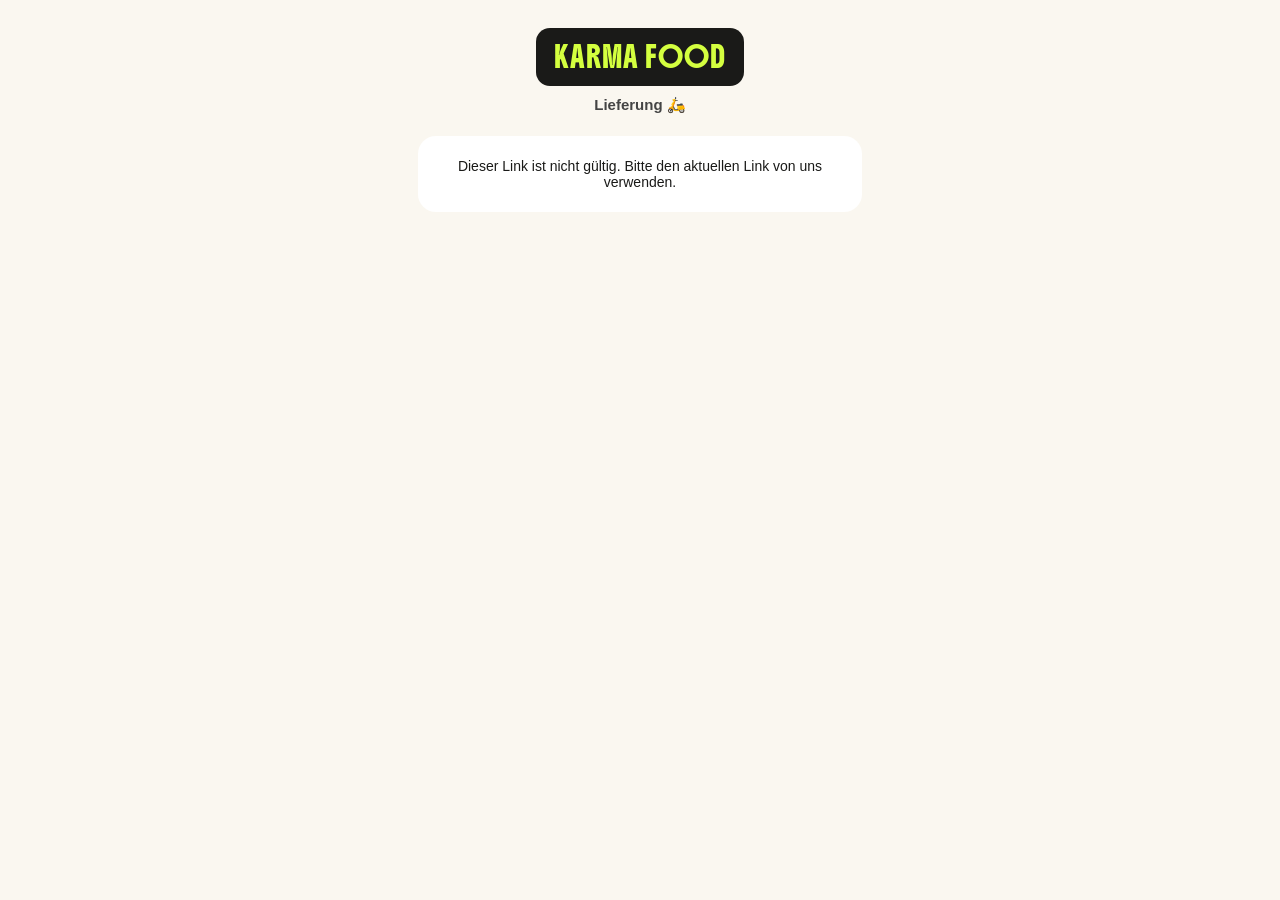
<file: bestellseite/index.html>
<!doctype html>
<html lang="de"><head><meta charset="utf-8">
<meta name="viewport" content="width=device-width,initial-scale=1,viewport-fit=cover">
<meta name="robots" content="noindex,nofollow">
<title>Karma Food · Lieferung</title>
<link href="https://fonts.googleapis.com/css2?family=Boldonse&display=swap" rel="stylesheet">
<style>*{box-sizing:border-box}html,body{margin:0;background:#FAF7F0;font-family:-apple-system,BlinkMacSystemFont,'Segoe UI',Roboto,Helvetica,Arial,sans-serif;color:#1a1a18;-webkit-text-size-adjust:100%}button,input{font-family:inherit}</style>
</head><body>
<!-- Eigenständige Bestellseite (Lieferung an Bestellstellen). Enthält KEINEN App-Code und KEINEN Datenbank-Schlüssel:
     Sie spricht ausschließlich mit der Edge Function stadtgemeinde-bestellung (Token im Link). Eigenes Hosting
     (eigenes Vercel-Projekt, Root = bestellseite/), damit unter dieser Adresse die Karma-App nicht erreichbar ist. -->
<div id="public-bestellen"></div>
<script>
const SG_FN='https://fkliyqjxnttzyuzogrng.supabase.co/functions/v1/stadtgemeinde-bestellung';
const sgFmt=n=>(Math.round(Number(n)*100)/100).toFixed(2).replace('.',',')+' €';
const escAttr=s=>String(s??'').replace(/&/g,'&amp;').replace(/"/g,'&quot;').replace(/</g,'&lt;').replace(/>/g,'&gt;');
async function sgCall(qs,body){
  const r=await fetch(SG_FN+(qs||''),body?{method:'POST',headers:{'Content-Type':'application/json'},body:JSON.stringify(body)}:{});
  const d=await r.json().catch(()=>({}));
  if(!r.ok) throw new Error(d.error||('Fehler '+r.status));
  return d;
}
const sbNorm=t=>String(t||'').toLowerCase().replace(/lasagna/g,'lasagne').replace(/kadhi/g,'khadi').replace(/[^a-zäöüß0-9 ]/g,' ').replace(/\s+/g,' ').trim();
const sbTok=t=>new Set(sbNorm(t).split(' ').filter(w=>w.length>2&&!['mit','und','veggie'].includes(w)));
function sbMatchPreise(entries,rows){
  const res=new Map(), freeE=entries.slice(), freeR=(rows||[]).slice();
  const take=(e,r)=>{ res.set(e,{kat:r.kategorie}); freeE.splice(freeE.indexOf(e),1); freeR.splice(freeR.indexOf(r),1); };
  entries.forEach(e=>{ const r=freeR.find(x=>sbNorm(x.dish_name)===sbNorm(e.name)); if(r&&freeE.includes(e)) take(e,r); });
  let guard=0;
  while(freeE.length&&freeR.length&&guard++<10){
    let best=null;
    freeE.forEach(e=>freeR.forEach(r=>{ const a=sbTok(e.name),b=sbTok(r.dish_name); const i=[...a].filter(w=>b.has(w)).length, u=new Set([...a,...b]).size||1; const j=i/u; if(j>=0.5&&(!best||j>best.j)) best={e,r,j}; }));
    if(!best) break; take(best.e,best.r);
  }
  ['lasagn','biryani','bowl'].forEach(k=>{ const e=freeE.filter(x=>sbNorm(x.name).includes(k)), r=freeR.filter(x=>x.kategorie.toLowerCase().startsWith(k.slice(0,5))); if(e.length===1&&r.length===1) take(e[0],r[0]); });
  if(freeE.length===1&&freeR.length===1) take(freeE[0],freeR[0]);
  return res;
}

// ---- Öffentliche Anmeldeseite (heute + Vorbestellung für die nächsten Liefertage / die ganze Woche) ----
let _sbInfo=null, _sbDays={}, _sbCarts={}, _sbToken='', _sbOpen='';
const SB_WD=['Sonntag','Montag','Dienstag','Mittwoch','Donnerstag','Freitag','Samstag'];
const sbPlus=(d,n)=>{ const x=new Date(d+'T12:00:00Z'); x.setUTCDate(x.getUTCDate()+n); return x.toISOString().slice(0,10); };
const sbShort=d=>{ const [y,m,t]=d.split('-'); return `${t}.${m}.`; };
function sbRel(d){ return d===_sbInfo.heute?'Heute':d===sbPlus(_sbInfo.heute,1)?'Morgen':SB_WD[new Date(d+'T12:00:00Z').getUTCDay()]; }
async function renderPublicBestellen(){
  const el=document.getElementById('public-bestellen');
  _sbToken=new URLSearchParams(location.search).get('k')||'';
  _sbCarts={}; _sbDays={}; _sbOpen='';
  window._sbShell=inner=>{ el.innerHTML=`<div style="max-width:480px;margin:0 auto;padding:28px 18px 40px;min-height:100vh;box-sizing:border-box;">
    <div style="text-align:center;margin-bottom:22px;">
      <div style="display:inline-block;background:#1a1a18;color:#D4FF3F;font-family:'Boldonse',sans-serif;font-weight:400;font-size:20px;letter-spacing:1px;padding:10px 18px;border-radius:14px;">KARMA FOOD</div>
      <div style="color:#444;font-size:15px;font-weight:600;margin-top:10px;">Lieferung${_sbInfo&&_sbInfo.stelle?' · '+escAttr(_sbInfo.stelle):''} 🛵</div>
    </div>${inner}</div>`; };
  const shell=window._sbShell;
  shell(`<div style="background:#fff;border-radius:18px;padding:22px 18px;text-align:center;color:#666;font-size:13px;">Wird geladen…</div>`);
  try{
    _sbInfo=await sgCall(`?k=${encodeURIComponent(_sbToken)}`);
  }catch(e){
    _sbInfo=null;
    shell(`<div style="background:#fff;border-radius:18px;padding:22px 18px;text-align:center;font-size:14px;">Dieser Link ist nicht gültig. Bitte den aktuellen Link von uns verwenden.</div>`);
    return;
  }
  const P=_sbInfo.preise||{};
  _sbInfo.tage.forEach(t=>{
    const raw=(t.eintraege||[]).map(e=>({slot:e.slot,name:e.name}));
    const zu=sbMatchPreise(raw,t.kategorien);
    raw.forEach(e=>{ const m=zu.get(e); e._kat=(m&&m.kat==='Special')?'Special':'Gericht'; e._preis=Number(e._kat==='Special'?P.special:P.gericht)||0; });
    const menu=raw.filter(e=>e._preis>0);
    if(Number(P.combo)>0) menu.push({slot:'combo',name:'Lunch Combo',_kat:'Combo',_preis:Number(P.combo),_hint:'Inhalt bitte unten bei „Anmerkung“ dazuschreiben.'});
    _sbDays[t.datum]={t,menu,roh:raw};
    _sbCarts[t.datum]={};
  });
  _sbOpen=(_sbInfo.tage.find(t=>t.offen)||{}).datum||'';
  sbDraw();
}
const SB_COL={1:['#FFF0B8','#E8B800'],2:['#FFD9C7','#E94E1B'],3:['#D3EFD9','#2E9E5B'],4:['#D4E6FF','#3B82F6'],5:['#EBDCFA','#8B5CF6'],6:['#eee','#999'],0:['#eee','#999']};
const sbCol=d=>SB_COL[new Date(d+'T12:00:00Z').getUTCDay()];
function sbDaySum(d){ const c=_sbCarts[d]||{}; return (_sbDays[d]?_sbDays[d].menu:[]).reduce((s,e)=>s+(c[e.slot]||0)*(e._preis||0),0); }
function sbOpenDay(d){ _sbOpen=d; sbDraw(); setTimeout(()=>document.getElementById('sbday-'+d)?.scrollIntoView({behavior:'smooth',block:'start'}),30); }
function sbChg(d,slot,n){ const c=_sbCarts[d]; c[slot]=Math.max(0,Math.min(20,(c[slot]||0)+n)); sbDraw(); }
function sbDraw(){
  const I=_sbInfo, tage=I.tage;
  const heuteT=tage.find(t=>t.datum===I.heute);
  const naechster=tage.find(t=>t.offen&&t.datum!==I.heute);
  const rl=t=>`${sbRel(t.datum)}${sbRel(t.datum)===SB_WD[new Date(t.datum+'T12:00:00Z').getUTCDay()]?'':' · '+SB_WD[new Date(t.datum+'T12:00:00Z').getUTCDay()].slice(0,2)} ${sbShort(t.datum)}`;
  let banner='';
  if(heuteT&&heuteT.offen){
    banner=`<div style="background:#fff;border:1px solid #e8e3d8;border-radius:16px;padding:14px;margin-bottom:14px;font-size:14px;color:#333;line-height:1.45;">Heute noch bis <b>${escAttr(I.cutoff)} Uhr</b> anmelden.${naechster?` Du kannst dich auch <b>schon im Voraus</b> für die nächsten Tage eintragen:
      <button onclick="sbOpenDay('${naechster.datum}')" style="display:block;width:100%;margin-top:10px;padding:14px;border:none;border-radius:12px;background:#1a1a18;color:#D4FF3F;font-size:15px;font-weight:700;cursor:pointer;">📅 Schon für ${naechster.datum===sbPlus(I.heute,1)?'morgen':'den nächsten Liefertag ('+sbShort(naechster.datum)+')'} eintragen</button>`:''}</div>`;
  } else if(naechster){
    banner=`<div style="background:#FFF1E0;border:1px solid #FED7AA;border-radius:16px;padding:14px;margin-bottom:14px;font-size:14px;color:#333;line-height:1.45;">${I.heute_grund?escAttr(I.heute_grund):`Für heute ist die Anmeldung geschlossen (Schluss ${escAttr(I.cutoff)} Uhr).`}<br>Du kannst dich aber <b>jetzt schon für die nächsten Tage</b> anmelden:
      <button onclick="sbOpenDay('${naechster.datum}')" style="display:block;width:100%;margin-top:10px;padding:14px;border:none;border-radius:12px;background:#1a1a18;color:#D4FF3F;font-size:15px;font-weight:700;cursor:pointer;">📅 Jetzt für ${naechster.datum===sbPlus(I.heute,1)?'morgen':'den nächsten Liefertag ('+sbShort(naechster.datum)+')'} eintragen</button></div>`;
  }
  const cards=tage.map(t=>{
    const D=_sbDays[t.datum], mein=sbDaySum(t.datum), gesamt=t.summe+mein, ok=gesamt>=t.min, pct=Math.min(100,Math.round(gesamt/t.min*100));
    const open=_sbOpen===t.datum&&t.offen;
    const [cBg,cAc]=sbCol(t.datum);
    const preview=D.roh.map(e=>escAttr(e.name)).join(' · ');
    let body='';
    if(t.nach_schluss){
      const n=t.anzahl;
      body=`<div style="padding:2px 14px 14px;font-size:13px;color:#444;"><b>${n===0?'Anmeldung für heute geschlossen.':t.lieferbar?'Die Lieferung für heute steht ✓':'Lieferung konnte nicht ausgeführt werden'}</b><br>${n===0?'':t.lieferbar?`${n} Anmeldung(en) · ${sgFmt(t.summe)}`:`Der Mindestbestellwert von ${sgFmt(t.min)} wurde bis ${escAttr(I.cutoff)} Uhr nicht erreicht (${sgFmt(t.summe)} angemeldet).`}</div>`;
    } else if(open){
      body=`<div style="padding:0 14px 14px;">
        <div style="background:#fff;border-radius:12px;padding:10px 12px;margin:4px 0 6px;">
          <div style="display:flex;justify-content:space-between;font-size:12px;margin-bottom:5px;"><span>Angemeldet für diesen Tag (inkl. deiner Auswahl)</span><b>${sgFmt(gesamt)}</b></div>
          <div style="height:8px;background:#ece8de;border-radius:6px;overflow:hidden;"><div style="height:100%;width:${pct}%;background:${ok?'#1D9E75':'#E94E1B'};"></div></div>
          <div style="font-size:11.5px;margin-top:5px;color:${ok?'#1D9E75':'#B4380F'};font-weight:600;">${ok?'Lieferung möglich ✓':`Noch ${sgFmt(t.min-gesamt)} bis zum Mindestbestellwert von ${sgFmt(t.min)} — frag gern Kolleg:innen!`}</div></div>
        ${D.menu.length?D.menu.map(e=>`<div style="display:flex;align-items:center;gap:10px;padding:10px 12px;margin-bottom:6px;background:#fff;border-radius:12px;">
          <div style="flex:1;min-width:0;"><div style="font-size:14px;font-weight:600;color:#222;">${escAttr(e.name)}${e._kat==='Special'?' <span style="font-size:10px;background:#D4FF3F;border-radius:6px;padding:1px 6px;">Special</span>':''}</div>
            <div style="font-size:11.5px;color:#888;">${sgFmt(e._preis)}${e._hint?' · '+escAttr(e._hint):''}</div></div>
          <button onclick="sbChg('${t.datum}','${e.slot}',-1)" style="width:40px;height:40px;border-radius:50%;border:1.5px solid ${cAc};background:#fff;color:#222;font-size:20px;cursor:pointer;">−</button>
          <div style="width:24px;text-align:center;font-size:17px;font-weight:700;">${_sbCarts[t.datum][e.slot]||0}</div>
          <button onclick="sbChg('${t.datum}','${e.slot}',1)" style="width:40px;height:40px;border-radius:50%;border:none;background:${cAc};color:#fff;font-size:20px;font-weight:700;cursor:pointer;">+</button></div>`).join(''):'<div style="font-size:13px;color:#666;padding:10px 0;">Für diesen Tag ist noch kein Menü hinterlegt.</div>'}</div>`;
    }
    const clickable=t.offen&&!open;
    return `<div id="sbday-${t.datum}" style="background:${cBg};border-radius:18px;margin-bottom:12px;border-left:7px solid ${cAc};box-shadow:${open?'0 4px 14px rgba(0,0,0,.12)':'0 1px 3px rgba(0,0,0,.06)'};overflow:hidden;${t.offen?'':'opacity:.6;filter:saturate(.6);'}">
      <div ${clickable?`onclick="sbOpenDay('${t.datum}')"`:''} style="padding:12px 14px;${clickable?'cursor:pointer;':''}">
        <div style="display:flex;justify-content:space-between;align-items:center;gap:8px;"><div style="font-size:16px;font-weight:800;color:#1a1a18;">${rl(t)}</div>
          <div style="font-size:11px;font-weight:700;padding:3px 9px;border-radius:99px;white-space:nowrap;background:${t.nach_schluss?(t.anzahl===0?'#F3F4F6':t.lieferbar?'#DCFCE7':'#FEE2E2'):ok?'#DCFCE7':'#fff'};color:${t.nach_schluss?(t.anzahl===0?'#6B7280':t.lieferbar?'#166534':'#991B1B'):ok?'#166534':'#92400E'};">${t.nach_schluss?(t.anzahl===0?'geschlossen':t.lieferbar?'Lieferung steht':'nicht ausgeführt'):`${sgFmt(gesamt)} / ${sgFmt(t.min)}`}</div></div>
        ${open?'':`<div style="font-size:12.5px;color:#444;margin-top:5px;line-height:1.4;">${preview||'Noch kein Menü'}</div>${clickable?`<div style="display:inline-block;font-size:13px;font-weight:700;color:#fff;background:${cAc};border-radius:99px;padding:6px 14px;margin-top:9px;">+ Eintragen</div>`:''}`}</div>${body}</div>`;
  }).join('');
  // Zusammenfassung / Absenden
  const tageMitWahl=tage.filter(t=>sbDaySum(t.datum)>0&&t.offen);
  const total=tageMitWahl.reduce((s,t)=>s+sbDaySum(t.datum),0);
  const keepName=document.getElementById('sb-name')?.value||'', keepNote=document.getElementById('sb-notiz')?.value||'', keepSo=document.getElementById('sb-z-sodexo')?.checked, keepBar=document.getElementById('sb-z-bar')?.checked;
  const summary=`<div style="background:#fff;border:1px solid #e8e3d8;border-radius:18px;padding:16px 14px;margin-top:4px;">
    <div style="font-size:13px;font-weight:700;margin-bottom:6px;">Deine Anmeldung</div>
    ${tageMitWahl.length?tageMitWahl.map(t=>`<div style="display:flex;justify-content:space-between;font-size:13px;padding:2px 0;"><span>${rl(t)}</span><b>${sgFmt(sbDaySum(t.datum))}</b></div>`).join('')+`<div style="display:flex;justify-content:space-between;font-size:14px;font-weight:700;border-top:1px solid #eee;margin-top:6px;padding-top:6px;"><span>Gesamt</span><span>${sgFmt(total)}</span></div>`:'<div style="font-size:12.5px;color:#888;">Wähle oben Gerichte für einen oder mehrere Tage.</div>'}
    <input id="sb-name" value="${escAttr(keepName)}" placeholder="Name / Nummer (optional)" maxlength="60" style="width:100%;padding:11px;border:1px solid #ddd;border-radius:9px;font-size:15px;box-sizing:border-box;margin:12px 0 8px;background:#FAF7F0;">
    <input id="sb-notiz" value="${escAttr(keepNote)}" placeholder="Anmerkung (optional, z.B. Inhalt vom Lunch Combo)" maxlength="200" style="width:100%;padding:11px;border:1px solid #ddd;border-radius:9px;font-size:15px;box-sizing:border-box;margin-bottom:10px;background:#FAF7F0;">
    <div style="font-size:11px;color:#888;margin-bottom:4px;">Bezahlung (optional, auch beides möglich)</div>
    <div style="display:flex;gap:14px;font-size:13px;margin-bottom:14px;color:#444;">
      <label><input type="checkbox" id="sb-z-sodexo" ${keepSo?'checked':''}> Sodexo/Pluxee</label>
      <label><input type="checkbox" id="sb-z-bar" ${keepBar?'checked':''}> Bar</label></div>
    <button id="sb-send" onclick="sbSubmit()" ${total>0?'':'disabled'} style="width:100%;padding:15px;border:none;border-radius:12px;background:${total>0?'#1a1a18':'#bbb'};color:#D4FF3F;font-size:15px;font-weight:700;cursor:pointer;">Verbindlich anmelden${tageMitWahl.length>1?` (${tageMitWahl.length} Tage)`:''}</button>
    <div id="sb-err" style="color:#B4380F;font-size:12px;text-align:center;margin-top:8px;"></div></div>`;
  window._sbShell(`${banner}<div style="font-size:13px;color:#555;margin:0 2px 10px;line-height:1.4;"><b>Wochenmenü</b> — Tag antippen, um dich einzutragen. Wir liefern ab einem Gesamt-Bestellwert von ${sgFmt(tage[0]?tage[0].min:30)} je Tag (alle Anmeldungen von ${escAttr(I.stelle)} zusammen).</div>${cards}${summary}`);
}
async function sbSubmit(){
  const name=document.getElementById('sb-name').value.trim();
  const err=document.getElementById('sb-err');
  const notiz=document.getElementById('sb-notiz').value.trim();
  const so=document.getElementById('sb-z-sodexo').checked, ba=document.getElementById('sb-z-bar').checked;
  const z=so&&ba?'sodexo+bar':so?'sodexo':ba?'bar':null;
  const jobs=_sbInfo.tage.filter(t=>t.offen&&sbDaySum(t.datum)>0);
  if(!jobs.length) return;
  const btn=document.getElementById('sb-send'); btn.disabled=true; btn.textContent='Wird gesendet…';
  const ok=[], fail=[];
  for(const t of jobs){
    const D=_sbDays[t.datum];
    const items=D.menu.filter(e=>_sbCarts[t.datum][e.slot]>0).map(e=>({slot:e.slot,kategorie:e._kat,name:e.name,anzahl:_sbCarts[t.datum][e.slot]}));
    try{ const r=await sgCall('',{k:_sbToken,datum:t.datum,name,items,zahlung:z,notiz}); ok.push({t,items,r}); }
    catch(e){ fail.push({t,msg:e.message}); }
  }
  if(!ok.length){ err.textContent=fail.map(f=>`${sbShort(f.t.datum)}: ${f.msg}`).join(' · '); btn.disabled=false; btn.textContent='Verbindlich anmelden'; return; }
  const lbl=t=>`${sbRel(t.datum)} ${sbShort(t.datum)}`;
  window._sbShell(`<div style="background:#fff;border-radius:18px;padding:24px 18px;text-align:center;">
    <div style="font-size:36px;margin-bottom:6px;">✅</div>
    <div style="font-size:16px;font-weight:700;margin-bottom:10px;">Danke${name?', '+escAttr(name):''}!</div>
    ${ok.map(o=>`<div style="text-align:left;background:#f4f4f1;border-radius:10px;padding:9px 11px;margin-bottom:8px;font-size:13px;"><b>${lbl(o.t)}</b> · ${sgFmt(o.r.summe)}<br>${o.items.map(i=>`${i.anzahl}× ${escAttr(i.name)}`).join('<br>')}<div style="font-size:12px;font-weight:600;margin-top:4px;color:${o.r.lieferbar?'#1D9E75':'#B4380F'};">${o.r.lieferbar?'Lieferung für diesen Tag steht ✓':`Aktuell ${sgFmt(o.r.summe_heute)} von ${sgFmt(o.r.min)} — es fehlen noch ${sgFmt(o.r.min-o.r.summe_heute)}.`}</div></div>`).join('')}
    ${fail.length?`<div style="font-size:12px;color:#B4380F;margin-bottom:8px;">Nicht gespeichert: ${fail.map(f=>`${sbShort(f.t.datum)} (${escAttr(f.msg)})`).join(', ')}</div>`:''}
    <button onclick="renderPublicBestellen()" style="margin-top:8px;padding:10px 16px;border:1px solid #ddd;border-radius:9px;background:#fff;font-size:13px;cursor:pointer;">Weitere Anmeldung</button></div>`);
}
window.renderPublicBestellen=renderPublicBestellen; window.sbChg=sbChg; window.sbSubmit=sbSubmit; window.sbOpenDay=sbOpenDay;


document.addEventListener('DOMContentLoaded',renderPublicBestellen);
</script></body></html>
</file>
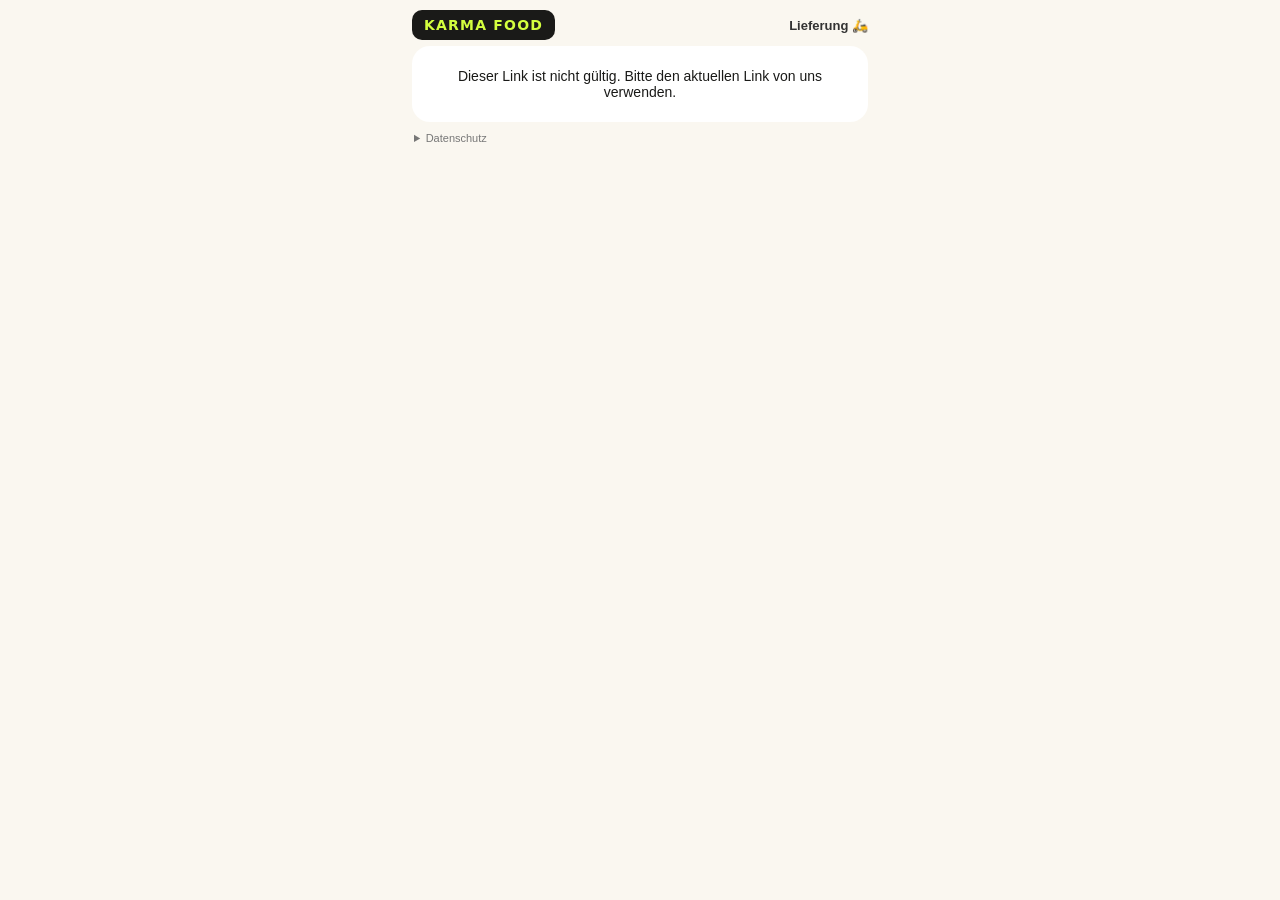
<file: public/bestellen.html>
<!doctype html>
<html lang="de"><head><meta charset="utf-8">
<meta name="viewport" content="width=device-width,initial-scale=1,viewport-fit=cover">
<meta name="robots" content="noindex,nofollow">
<title>Karma Food · Lieferung</title>
<style>*{box-sizing:border-box}html,body{margin:0;background:#FAF7F0;font-family:-apple-system,BlinkMacSystemFont,'Segoe UI',Roboto,Helvetica,Arial,sans-serif;color:#1a1a18;-webkit-text-size-adjust:100%}button,input{font-family:inherit}</style>
</head><body>
<!-- Eigenständige Bestellseite (Lieferung an Bestellstellen). Enthält KEINEN App-Code und KEINEN Datenbank-Schlüssel:
     Sie spricht ausschließlich mit der Edge Function stadtgemeinde-bestellung (Token im Link). Eigene Adresse
     (zusätzliche Domain am App-Projekt; vercel.json liefert dort NUR diese Seite aus, die App ist darüber nicht erreichbar). -->
<div id="public-bestellen"></div>
<details style="max-width:480px;margin:0 auto;padding:0 14px 14px;font-size:11px;line-height:1.5;color:#777;"><summary style="cursor:pointer;">Datenschutz</summary>
  Wir verarbeiten deine Angaben (Bestellung, Bestellstelle, optional Name/Durchwahl, Anmerkung und Zahlungsart) nur zur Abwicklung der Lieferung (Art. 6 Abs. 1 lit. b DSGVO). Bitte keine Gesundheitsdaten in die Anmerkung schreiben. Name/Durchwahl und Anmerkung werden nach 90 Tagen unkenntlich gemacht, Beträge und Datum bleiben aus buchhalterischen Gründen erhalten. Dein Browser merkt sich nur, welche Stelle du gewählt hast – keine Tracking-Cookies. Verantwortlich: Raihmann GmbH (Karma Food), <a href="mailto:hallo@karmafood.at" style="color:#777;">hallo@karmafood.at</a>. Mehr in der <a href="https://karmafood.at/policies/privacy-policy" style="color:#777;" target="_blank" rel="noopener">Datenschutzerklärung</a>.
</details>
<script>
const SG_FN='https://fkliyqjxnttzyuzogrng.supabase.co/functions/v1/stadtgemeinde-bestellung';
const sgFmt=n=>(Math.round(Number(n)*100)/100).toFixed(2).replace('.',',')+' €';
const escAttr=s=>String(s??'').replace(/&/g,'&amp;').replace(/"/g,'&quot;').replace(/</g,'&lt;').replace(/>/g,'&gt;');
async function sgCall(qs,body){
  const r=await fetch(SG_FN+(qs||''),body?{method:'POST',headers:{'Content-Type':'application/json'},body:JSON.stringify(body)}:{});
  const d=await r.json().catch(()=>({}));
  if(!r.ok) throw new Error(d.error||('Fehler '+r.status));
  return d;
}
const sbNorm=t=>String(t||'').toLowerCase().replace(/lasagna/g,'lasagne').replace(/kadhi/g,'khadi').replace(/[^a-zäöüß0-9 ]/g,' ').replace(/\s+/g,' ').trim();
const sbTok=t=>new Set(sbNorm(t).split(' ').filter(w=>w.length>2&&!['mit','und','veggie'].includes(w)));
function sbMatchPreise(entries,rows){
  const res=new Map(), freeE=entries.slice(), freeR=(rows||[]).slice();
  const take=(e,r)=>{ res.set(e,{kat:r.kategorie}); freeE.splice(freeE.indexOf(e),1); freeR.splice(freeR.indexOf(r),1); };
  entries.forEach(e=>{ const r=freeR.find(x=>sbNorm(x.dish_name)===sbNorm(e.name)); if(r&&freeE.includes(e)) take(e,r); });
  let guard=0;
  while(freeE.length&&freeR.length&&guard++<10){
    let best=null;
    freeE.forEach(e=>freeR.forEach(r=>{ const a=sbTok(e.name),b=sbTok(r.dish_name); const i=[...a].filter(w=>b.has(w)).length, u=new Set([...a,...b]).size||1; const j=i/u; if(j>=0.5&&(!best||j>best.j)) best={e,r,j}; }));
    if(!best) break; take(best.e,best.r);
  }
  ['lasagn','biryani','bowl'].forEach(k=>{ const e=freeE.filter(x=>sbNorm(x.name).includes(k)), r=freeR.filter(x=>x.kategorie.toLowerCase().startsWith(k.slice(0,5))); if(e.length===1&&r.length===1) take(e[0],r[0]); });
  if(freeE.length===1&&freeR.length===1) take(freeE[0],freeR[0]);
  return res;
}

// ---- Öffentliche Anmeldeseite (heute + Vorbestellung für die nächsten Liefertage / die ganze Woche) ----
let _sbInfo=null, _sbDays={}, _sbCarts={}, _sbToken='', _sbOpen='', _sbCombo={};
const SB_WD=['Sonntag','Montag','Dienstag','Mittwoch','Donnerstag','Freitag','Samstag'];
const sbPlus=(d,n)=>{ const x=new Date(d+'T12:00:00Z'); x.setUTCDate(x.getUTCDate()+n); return x.toISOString().slice(0,10); };
const sbShort=d=>{ const [y,m,t]=d.split('-'); return `${t}.${m}.`; };
function sbRel(d){ return d===_sbInfo.heute?'Heute':d===sbPlus(_sbInfo.heute,1)?'Morgen':SB_WD[new Date(d+'T12:00:00Z').getUTCDay()]; }
async function sbPicker(){
  const el=document.getElementById('public-bestellen');
  const frame=inner=>{ el.innerHTML=`<div style="max-width:480px;margin:0 auto;padding:16px 14px 20px;">
    <div style="text-align:center;margin-bottom:12px;"><div style="display:inline-block;background:#1a1a18;color:#D4FF3F;font-family:'Arial Black',Impact,system-ui,sans-serif;font-weight:900;font-size:19px;letter-spacing:1.5px;padding:10px 18px;border-radius:14px;">KARMA FOOD</div>
    <div style="color:#444;font-size:15px;font-weight:600;margin-top:10px;">Lieferung 🛵</div></div>${inner}</div>`; };
  frame(`<div style="background:#fff;border-radius:18px;padding:22px 18px;text-align:center;color:#666;font-size:13px;">Wird geladen…</div>`);
  let list=[];
  try{ list=(await sgCall('')).stellen||[]; }catch(e){}
  const cols=[['#FFF0B8','#E8B800'],['#FFD9C7','#E94E1B'],['#D3EFD9','#2E9E5B'],['#D4E6FF','#3B82F6'],['#EBDCFA','#8B5CF6']];
  frame(list.length?`<div style="font-size:16px;font-weight:800;margin:0 2px 12px;text-align:center;">Wer bestellt?</div>`+list.map((x,i)=>`<button onclick="sbPick('${escAttr(x.slug)}')" style="display:block;width:100%;text-align:left;margin-bottom:10px;padding:18px 16px;border:none;border-left:7px solid ${cols[i%5][1]};border-radius:16px;background:${cols[i%5][0]};font-size:17px;font-weight:700;color:#1a1a18;cursor:pointer;">${escAttr(x.name)}</button>`).join('')+`<div style="font-size:12px;color:#777;text-align:center;margin-top:8px;">Deine Auswahl wird auf diesem Handy gemerkt.</div>`
    :`<div style="background:#fff;border-radius:18px;padding:22px 18px;text-align:center;font-size:14px;">Gerade nicht erreichbar. Bitte später nochmal versuchen.</div>`);
}
function sbPick(slug){ try{ localStorage.setItem('kf_stelle',slug); }catch(e){} history.replaceState(null,'','/'); renderPublicBestellen(); }
function sbReset(){ try{ localStorage.removeItem('kf_stelle'); }catch(e){} history.replaceState(null,'','/'); renderPublicBestellen(); }
window.sbPick=sbPick; window.sbReset=sbReset;
async function renderPublicBestellen(){
  const el=document.getElementById('public-bestellen');
  _sbToken=new URLSearchParams(location.search).get('k')||decodeURIComponent(location.pathname.replace(/^\/+|\/+$/g,'').split('/')[0]||'').replace(/\.html$/,'').replace(/^(index|bestellen)$/,'');
  _sbCarts={}; _sbDays={}; _sbOpen=''; _sbCombo={};
  window._sbVia=false;
  if(!_sbToken){
    let saved=''; try{ saved=localStorage.getItem('kf_stelle')||''; }catch(e){}
    if(saved){ _sbToken=saved; window._sbVia=true; } else { await sbPicker(); return; }
  }
  window._sbShell=inner=>{ el.innerHTML=`<div style="max-width:480px;margin:0 auto;padding:10px 12px 8px;box-sizing:border-box;">
    <div style="display:flex;align-items:center;justify-content:space-between;gap:8px;margin-bottom:6px;">
      <div style="background:#1a1a18;color:#D4FF3F;font-family:'Arial Black',Impact,system-ui,sans-serif;font-weight:900;font-size:14px;letter-spacing:1.2px;padding:7px 12px;border-radius:10px;">KARMA FOOD</div>
      <div style="text-align:right;font-size:13px;font-weight:700;color:#333;">${_sbInfo&&_sbInfo.stelle?'🛵 '+escAttr(_sbInfo.stelle):'Lieferung 🛵'}${window._sbVia&&_sbInfo&&_sbInfo.stelle?`<br><a href="#" onclick="sbReset();return false" style="font-size:11px;font-weight:400;color:#777;">Stelle ändern</a>`:''}</div></div>${inner}</div>`; };
  const shell=window._sbShell;
  shell(`<div style="background:#fff;border-radius:18px;padding:22px 18px;text-align:center;color:#666;font-size:13px;">Wird geladen…</div>`);
  try{
    _sbInfo=await sgCall(`?k=${encodeURIComponent(_sbToken)}`);
  }catch(e){
    _sbInfo=null;
    if(window._sbVia){ try{ localStorage.removeItem('kf_stelle'); }catch(e){} window._sbVia=false; _sbToken=''; await sbPicker(); return; }
    shell(`<div style="background:#fff;border-radius:18px;padding:22px 18px;text-align:center;font-size:14px;">Dieser Link ist nicht gültig. Bitte den aktuellen Link von uns verwenden.</div>`);
    return;
  }
  const P=_sbInfo.preise||{};
  _sbInfo.tage.forEach(t=>{
    const raw=(t.eintraege||[]).map(e=>({slot:e.slot,name:e.name}));
    const zu=sbMatchPreise(raw,t.kategorien);
    raw.forEach(e=>{ const m=zu.get(e); e._kat=(m&&m.kat==='Special')?'Special':'Gericht'; e._preis=Number(e._kat==='Special'?P.special:P.gericht)||0; });
    const menu=raw.filter(e=>e._preis>0);
    if(Number(P.combo)>0) menu.push({slot:'combo',name:'Lunch Combo',_kat:'Combo',_preis:Number(P.combo)});
    const nvT=t.nicht_verfuegbar||[], X=_sbInfo.extras||{};
    menu.forEach(e=>{ e._nv=nvT.includes(e.slot); });
    if(X.samosa) menu.push({slot:'samosa',name:X.samosa.name||'Samosa',_kat:'Extra',_preis:Number(X.samosa.preis),_extra:true,_nv:nvT.includes('samosa')});
    if(X.chutney) menu.push({slot:'chutney',name:X.chutney.name||'Chutney',_kat:'Extra',_preis:Number(X.chutney.preis),_extra:true,_dep:'samosa',_nv:nvT.includes('chutney')});
    _sbDays[t.datum]={t,menu,roh:raw};
    _sbCarts[t.datum]={};
  });
  _sbOpen=(_sbInfo.tage.find(t=>t.offen)||{}).datum||'';
  sbDraw();
}
const SB_COL={1:['#FFF0B8','#E8B800'],2:['#FFD9C7','#E94E1B'],3:['#D3EFD9','#2E9E5B'],4:['#D4E6FF','#3B82F6'],5:['#EBDCFA','#8B5CF6'],6:['#eee','#999'],0:['#eee','#999']};
const sbCol=d=>SB_COL[new Date(d+'T12:00:00Z').getUTCDay()];
const sbDw=()=>!!(_sbInfo&&/stadtgemeinde/i.test(_sbInfo.stelle||''));
function sbComboBox(d,e,ac){
  if(e.slot!=='combo'||!(_sbCarts[d]&&_sbCarts[d].combo>0)) return '';
  const c=_sbCombo[d]||{txt:'',mixed:false};
  return `<div style="margin:-1px 0 6px;padding:7px 10px;background:#fff;border-radius:11px;border:1.5px dashed ${ac};">
    <div style="font-size:12px;font-weight:700;margin-bottom:4px;">Was kommt ins Lunch Combo?</div>
    <div style="display:flex;gap:8px;align-items:center;">
      <input value="${escAttr(c.txt)}" ${c.mixed?'disabled':''} oninput="sbComboTxt('${d}',this.value)" placeholder="z.B. Curry + Dal" maxlength="50" style="flex:1;min-width:0;padding:8px;border:1px solid #ddd;border-radius:9px;font-size:14.5px;background:${c.mixed?'#eee':'#FAF7F0'};">
      <button onclick="sbComboMixed('${d}')" style="padding:8px 11px;border-radius:9px;border:1.5px solid ${ac};background:${c.mixed?ac:'#fff'};color:${c.mixed?'#fff':'#222'};font-size:13px;font-weight:700;cursor:pointer;white-space:nowrap;">${c.mixed?'✓ ':''}Mixed</button></div></div>`;
}
function sbComboTxt(d,v){ (_sbCombo[d]=_sbCombo[d]||{txt:'',mixed:false}).txt=v; }
function sbComboMixed(d){ const c=(_sbCombo[d]=_sbCombo[d]||{txt:'',mixed:false}); c.mixed=!c.mixed; sbDraw(); }
window.sbComboTxt=sbComboTxt; window.sbComboMixed=sbComboMixed;
function sbComboName(d){ const c=_sbCombo[d]||{}; const x=c.mixed?'mixed':String(c.txt||'').trim(); return x?`Lunch Combo – ${x}`:''; }
function sbDaySum(d){ const c=_sbCarts[d]||{}; return (_sbDays[d]?_sbDays[d].menu:[]).reduce((s,e)=>s+(c[e.slot]||0)*(e._preis||0),0); }
function sbOpenDay(d){ _sbOpen=d; sbDraw(); setTimeout(()=>document.getElementById('sbday-'+d)?.scrollIntoView({behavior:'smooth',block:'start'}),30); }
function sbChg(d,slot,n){ const c=_sbCarts[d]; c[slot]=Math.max(0,Math.min(20,(c[slot]||0)+n)); if(slot==='samosa'&&!c.samosa) c.chutney=0; sbDraw(); }
// Sonderzeilen: "leider nicht verfügbar" (grau, ohne Knöpfe) und Extras (Samosa, Chutney nur wenn Samosa gewählt). null = normale Zeile.
function sbRowX(d,e,ac){
  const c=_sbCarts[d]||{};
  if(e._dep && !(c[e._dep]>0)) return '';
  if(e._nv) return `<div style="display:flex;align-items:center;gap:8px;padding:6px 10px;margin-bottom:4px;background:#F3F4F6;border-radius:11px;opacity:.85;"><div style="flex:1;min-width:0;"><div style="font-size:13.5px;font-weight:600;color:#888;text-decoration:line-through;line-height:1.25;">${escAttr(e.name)}</div><div style="font-size:11.5px;font-weight:700;color:#B4380F;">leider nicht verfügbar</div></div></div>`;
  if(e._extra) return `<div style="display:flex;align-items:center;gap:8px;padding:4px 10px;margin-bottom:4px;background:#fff;border-radius:11px;border:1.5px dashed ${ac};${e._dep?'margin-left:14px;':''}">
    <div style="flex:1;min-width:0;"><div style="font-size:13.5px;font-weight:600;color:#222;line-height:1.25;">${e._dep?'+ ':''}${escAttr(e.name)} <span style="font-size:10px;background:#EEE;border-radius:6px;padding:1px 6px;">${e._dep?'optional':'Extra'}</span></div>
      <div style="font-size:11px;color:#888;">${e._preis>0?sgFmt(e._preis):'inklusive'}</div></div>
    <button onclick="sbChg('${d}','${e.slot}',-1)" style="width:32px;height:32px;border-radius:50%;border:1.5px solid ${ac};background:#fff;color:#222;font-size:18px;line-height:1;cursor:pointer;">−</button>
    <div style="width:20px;text-align:center;font-size:16px;font-weight:700;">${c[e.slot]||0}</div>
    <button onclick="sbChg('${d}','${e.slot}',1)" style="width:32px;height:32px;border-radius:50%;border:none;background:${ac};color:#fff;font-size:18px;line-height:1;font-weight:700;cursor:pointer;">+</button></div>`;
  return null;
}
function sbDraw(){
  const I=_sbInfo, tage=I.tage;
  const heuteT=tage.find(t=>t.datum===I.heute);
  const naechster=tage.find(t=>t.offen&&t.datum!==I.heute);
  const rl=t=>`${sbRel(t.datum)}${sbRel(t.datum)===SB_WD[new Date(t.datum+'T12:00:00Z').getUTCDay()]?'':' · '+SB_WD[new Date(t.datum+'T12:00:00Z').getUTCDay()].slice(0,2)} ${sbShort(t.datum)}`;
  const minT=tage[0]?tage[0].min:30;
  let hint;
  if(heuteT&&heuteT.offen) hint=`Heute bis <b>${escAttr(I.cutoff)} Uhr</b> · auch <b>im Voraus</b> für die ganze Woche`;
  else hint=`${I.heute_grund?escAttr(I.heute_grund):'Heute ist Anmeldeschluss.'} Jetzt <b>für ${naechster?(naechster.datum===sbPlus(I.heute,1)?'morgen':sbShort(naechster.datum)):'die nächsten Tage'}</b> eintragen 👇`;
  hint+=` <span style="color:#888;">· Lieferung ab ${sgFmt(minT)}/Tag (alle Stellen zusammen)</span>`;
  const cards=tage.map(t=>{
    const D=_sbDays[t.datum], mein=sbDaySum(t.datum), gesamt=t.summe+mein, ok=gesamt>=t.min, pct=Math.min(100,Math.round(gesamt/t.min*100));
    const open=_sbOpen===t.datum&&t.offen;
    const [cBg,cAc]=sbCol(t.datum);
    const preview=D.roh.map(e=>escAttr(e.name)).join(' · ');
    const wahl=mein>0;
    const badge=t.nach_schluss?(t.anzahl===0?'geschlossen':t.lieferbar?'Lieferung steht ✓':'nicht ausgeführt'):`${sgFmt(gesamt)} / ${sgFmt(t.min)}`;
    const badgeBg=t.nach_schluss?(t.anzahl===0?'#F3F4F6':t.lieferbar?'#DCFCE7':'#FEE2E2'):ok?'#DCFCE7':'#fff';
    const badgeCol=t.nach_schluss?(t.anzahl===0?'#6B7280':t.lieferbar?'#166534':'#991B1B'):ok?'#166534':'#92400E';
    let body='';
    if(t.nach_schluss){
      const n=t.anzahl;
      body=`<div style="padding:0 12px 10px;font-size:12.5px;color:#444;"><b>${n===0?'Anmeldung für heute geschlossen.':t.lieferbar?'Die Lieferung für heute steht ✓':'Lieferung konnte nicht ausgeführt werden'}</b>${n===0?'':t.lieferbar?` · ${n} Anmeldung(en)`:` – Mindestbestellwert ${sgFmt(t.min)} bis ${escAttr(I.cutoff)} Uhr nicht erreicht (${sgFmt(t.summe)}).`}</div>`;
    } else if(open){
      body=`<div style="padding:0 10px 10px;">
        <div style="display:flex;align-items:center;gap:8px;margin:0 2px 6px;"><div style="flex:1;height:6px;background:#fff;border-radius:6px;overflow:hidden;"><div style="height:100%;width:${pct}%;background:${ok?'#1D9E75':'#E94E1B'};"></div></div>
          <div style="font-size:11.5px;font-weight:700;color:${ok?'#1D9E75':'#B4380F'};white-space:nowrap;">${ok?'Lieferung möglich ✓':`noch ${sgFmt(t.min-gesamt)}`}</div></div>
        ${D.menu.length?D.menu.map(e=>sbRowX(t.datum,e,cAc)??`<div style="display:flex;align-items:center;gap:8px;padding:4px 10px;margin-bottom:4px;background:#fff;border-radius:11px;">
          <div style="flex:1;min-width:0;"><div style="font-size:13.5px;font-weight:600;color:#222;line-height:1.25;">${escAttr(e.name)}${e._kat==='Special'?' <span style="font-size:10px;background:#D4FF3F;border-radius:6px;padding:1px 6px;">Special</span>':''}</div>
            <div style="font-size:11px;color:#888;">${sgFmt(e._preis)}</div></div>
          <button onclick="sbChg('${t.datum}','${e.slot}',-1)" style="width:32px;height:32px;border-radius:50%;border:1.5px solid ${cAc};background:#fff;color:#222;font-size:18px;line-height:1;cursor:pointer;">−</button>
          <div style="width:20px;text-align:center;font-size:16px;font-weight:700;">${_sbCarts[t.datum][e.slot]||0}</div>
          <button onclick="sbChg('${t.datum}','${e.slot}',1)" style="width:32px;height:32px;border-radius:50%;border:none;background:${cAc};color:#fff;font-size:18px;line-height:1;font-weight:700;cursor:pointer;">+</button></div>${sbComboBox(t.datum,e,cAc)}`).join(''):'<div style="font-size:13px;color:#666;padding:8px 0;">Für diesen Tag ist noch kein Menü hinterlegt.</div>'}</div>`;
    }
    const clickable=t.offen&&!open;
    return `<div id="sbday-${t.datum}" style="background:${cBg};border-radius:14px;margin-bottom:8px;border-left:6px solid ${cAc};${open?'box-shadow:0 3px 10px rgba(0,0,0,.12);':''}overflow:hidden;${t.offen?'':'opacity:.55;filter:saturate(.6);'}">
      <div ${clickable?`onclick="sbOpenDay('${t.datum}')"`:''} style="padding:9px 12px;${clickable?'cursor:pointer;':''}">
        <div style="display:flex;justify-content:space-between;align-items:center;gap:8px;"><div style="font-size:14.5px;font-weight:800;color:#1a1a18;">${rl(t)}${wahl&&!open?' <span style="font-size:11px;color:'+cAc+';">● gewählt</span>':''}</div>
          <div style="display:flex;align-items:center;gap:6px;"><div style="font-size:11px;font-weight:700;padding:2px 8px;border-radius:99px;white-space:nowrap;background:${badgeBg};color:${badgeCol};">${badge}</div>${clickable?`<div style="width:26px;height:26px;border-radius:50%;background:${cAc};color:#fff;font-weight:700;font-size:16px;line-height:26px;text-align:center;">+</div>`:''}</div></div>
        ${open?'':`<div style="font-size:11.5px;color:#555;margin-top:2px;white-space:nowrap;overflow:hidden;text-overflow:ellipsis;">${preview||'Noch kein Menü'}</div>`}</div>${body}</div>`;
  }).join('');
  // Zusammenfassung / Absenden (kompakt, Button klebt unten)
  const tageMitWahl=tage.filter(t=>sbDaySum(t.datum)>0&&t.offen);
  const total=tageMitWahl.reduce((s,t)=>s+sbDaySum(t.datum),0);
  const keepName=document.getElementById('sb-name')?.value||'', keepNote=document.getElementById('sb-notiz')?.value||'', keepSo=document.getElementById('sb-z-sodexo')?.checked, keepBar=document.getElementById('sb-z-bar')?.checked;
  const summary=`<div style="background:#fff;border:1px solid #e8e3d8;border-radius:14px;padding:10px 12px;margin-top:2px;">
    <div style="display:flex;gap:8px;">
      <input id="sb-name" value="${escAttr(keepName)}" placeholder="${sbDw()?'Durchwahl (bitte angeben)':'Name / Durchwahl (optional)'}" maxlength="60" style="flex:1;min-width:0;padding:9px 10px;border:1px solid #ddd;border-radius:9px;font-size:14.5px;background:#FAF7F0;">
    </div>
    <div style="display:flex;align-items:center;gap:12px;font-size:13px;margin-top:8px;color:#444;flex-wrap:wrap;"><span style="color:#888;font-size:11.5px;">Bezahlung:</span>
      <label><input type="checkbox" id="sb-z-sodexo" ${keepSo?'checked':''}> Sodexo</label>
      <label><input type="checkbox" id="sb-z-bar" ${keepBar?'checked':''}> Bar</label>
      <details ${keepNote?'open':''} style="margin-left:auto;"><summary style="font-size:12px;color:#777;cursor:pointer;">+ Anmerkung</summary></details></div>
    <input id="sb-notiz" value="${escAttr(keepNote)}" placeholder="Anmerkung (optional)" maxlength="200" style="${keepNote?'':'display:none;'}width:100%;padding:9px 10px;border:1px solid #ddd;border-radius:9px;font-size:14px;box-sizing:border-box;margin-top:8px;background:#FAF7F0;">
    <div id="sb-err" style="color:#B4380F;font-size:12px;text-align:center;margin-top:6px;"></div></div>
    <div style="position:sticky;bottom:10px;margin-top:8px;"><button id="sb-send" onclick="sbSubmit()" ${total>0?'':'disabled'} style="width:100%;padding:14px;border:none;border-radius:12px;background:${total>0?'#1a1a18':'#bbb'};color:#D4FF3F;font-size:15px;font-weight:700;cursor:pointer;box-shadow:0 4px 14px rgba(0,0,0,.18);">${total>0?`Verbindlich anmelden · ${sgFmt(total)}${tageMitWahl.length>1?` (${tageMitWahl.length} Tage)`:''}`:'Wähle oben deine Gerichte'}</button></div>`;
  window._sbShell(`<div style="font-size:11.5px;color:#333;margin:0 2px 6px;line-height:1.35;text-align:center;">${hint}</div>${cards}${summary}`);
  const det=document.querySelector('#public-bestellen details summary'); if(det) det.onclick=e=>{ e.preventDefault(); const n=document.getElementById('sb-notiz'); n.style.display=n.style.display==='none'?'block':'none'; if(n.style.display==='block') n.focus(); };
}
async function sbSubmit(){
  const name=document.getElementById('sb-name').value.trim();
  const err=document.getElementById('sb-err');
  const notiz=document.getElementById('sb-notiz').value.trim();
  const so=document.getElementById('sb-z-sodexo').checked, ba=document.getElementById('sb-z-bar').checked;
  const z=so&&ba?'sodexo+bar':so?'sodexo':ba?'bar':null;
  const jobs=_sbInfo.tage.filter(t=>t.offen&&sbDaySum(t.datum)>0);
  if(!jobs.length) return;
  const comboFehlt=jobs.find(t=>_sbCarts[t.datum].combo>0&&!sbComboName(t.datum));
  if(comboFehlt){ sbOpenDay(comboFehlt.datum); const e2=document.getElementById('sb-err'); if(e2) e2.textContent='Bitte beim Lunch Combo den Inhalt eintragen oder „Mixed“ wählen.'; return; }
  if(sbDw()&&!name){ err.textContent='Bitte deine Durchwahl angeben – wir rufen bei Rückfragen durch.'; document.getElementById('sb-name').focus(); return; }
  const btn=document.getElementById('sb-send'); btn.disabled=true; btn.textContent='Wird gesendet…';
  const ok=[], fail=[];
  for(const t of jobs){
    const D=_sbDays[t.datum];
    const items=D.menu.filter(e=>_sbCarts[t.datum][e.slot]>0).map(e=>({slot:e.slot,kategorie:e._kat,name:e.slot==='combo'?sbComboName(t.datum):e.name,anzahl:_sbCarts[t.datum][e.slot]}));
    try{ const r=await sgCall('',{k:_sbToken,datum:t.datum,name,items,zahlung:z,notiz}); ok.push({t,items,r}); }
    catch(e){ fail.push({t,msg:e.message}); }
  }
  if(!ok.length){ err.textContent=fail.map(f=>`${sbShort(f.t.datum)}: ${f.msg}`).join(' · '); btn.disabled=false; btn.textContent='Verbindlich anmelden'; return; }
  const lbl=t=>`${sbRel(t.datum)} ${sbShort(t.datum)}`;
  window._sbShell(`<div style="background:#fff;border-radius:18px;padding:24px 18px;text-align:center;">
    <div style="font-size:36px;margin-bottom:6px;">✅</div>
    <div style="font-size:16px;font-weight:700;margin-bottom:10px;">Danke${name?', '+escAttr(name):''}!</div>
    ${ok.map(o=>`<div style="text-align:left;background:#f4f4f1;border-radius:10px;padding:9px 11px;margin-bottom:8px;font-size:13px;"><b>${lbl(o.t)}</b> · ${sgFmt(o.r.summe)}<br>${o.items.map(i=>`${i.anzahl}× ${escAttr(i.name)}`).join('<br>')}<div style="font-size:12px;font-weight:600;margin-top:4px;color:${o.r.lieferbar?'#1D9E75':'#B4380F'};">${o.r.lieferbar?'Lieferung für diesen Tag steht ✓':`Aktuell ${sgFmt(o.r.summe_heute)} von ${sgFmt(o.r.min)} — es fehlen noch ${sgFmt(o.r.min-o.r.summe_heute)}.`}</div></div>`).join('')}
    ${fail.length?`<div style="font-size:12px;color:#B4380F;margin-bottom:8px;">Nicht gespeichert: ${fail.map(f=>`${sbShort(f.t.datum)} (${escAttr(f.msg)})`).join(', ')}</div>`:''}
    <button onclick="renderPublicBestellen()" style="margin-top:8px;padding:10px 16px;border:1px solid #ddd;border-radius:9px;background:#fff;font-size:13px;cursor:pointer;">Weitere Anmeldung</button></div>`);
}
window.renderPublicBestellen=renderPublicBestellen; window.sbChg=sbChg; window.sbSubmit=sbSubmit; window.sbOpenDay=sbOpenDay;


document.addEventListener('DOMContentLoaded',renderPublicBestellen);
</script></body></html>
</file>
